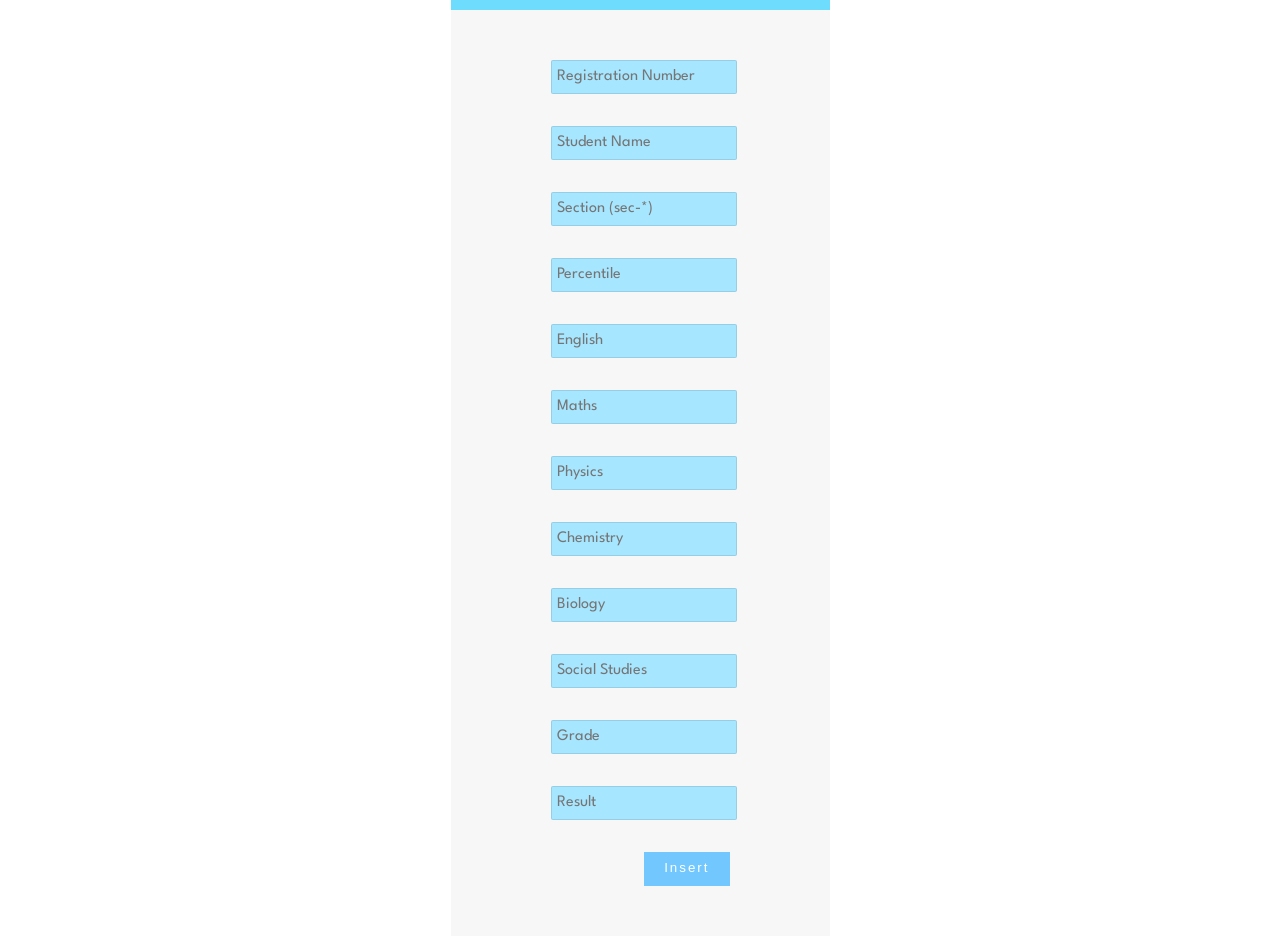
<file: Task 3-Student Database system/insertitems.html>
<!DOCTYPE html>
<html lang="en">
  <head>
    <meta charset="UTF-8" />
    <meta http-equiv="X-UA-Compatible" content="IE=edge" />
    <meta name="viewport" content="width=device-width, initial-scale=1.0" />
    <link rel="stylesheet" href="css/insertitems.css" />
    <title>Insert Items</title>
  </head>
  <body>
    <div class="contact-us">
      <form action="php/insertitems.php" method="post">
        <input
          name="regdno"
          id="regdno"
          placeholder="Registration Number"
          type="text"
        />
        <input
          name="stuname"
          id="stuname"
          placeholder="Student Name"
          type="text"
        />
        <input
          name="type"
          id="type"
          placeholder="Section (sec-*)"
          type="text"
        />
        <input
          name="percentile"
          id="percentile"
          placeholder="Percentile"
          type="text"
        />
        <input name="english" id="english" placeholder="English" type="text" />
        <input name="maths" id="maths" placeholder="Maths" type="text" />
        <input name="physics" id="physics" placeholder="Physics" type="text" />
        <input
          name="chemistry"
          id="chemistry"
          placeholder="Chemistry"
          type="text"
        />
        <input name="biology" id="biology" placeholder="Biology" type="text" />
        <input
          name="socialstudies"
          id="socialstudies"
          placeholder="Social Studies"
          type="text"
        />
        <input name="grade" id="grade" placeholder="Grade" type="text" />
        <input name="result" id="result" placeholder="Result" type="text" />
        <button type="submit">Insert</button>
      </form>
    </div>
  </body>
</html>
</file>
<file: Task 3-Student Database system/css/insertitems.css>
@import url("https://fonts.googleapis.com/css?family=Spartan&display=swap");
* {
  margin: 0;
  padding: 0;
}

body {
  background: url("https://s3-us-west-2.amazonaws.com/s.cdpn.io/38816/image-from-rawpixel-id-2044837-jpeg.jpg");
  background-size: cover;
  width: 100vw;
  height: 100vh;
  display: grid;
  align-items: center;
  justify-items: center;
  font-size: 12pt;
  font-family: "Spartan";
  color: #2a293e;
}

.contact-us {
  background: #f7f7f7;
  padding: 50px 100px;
  border-top: 10px solid #6ddcfd;
}

label,
input,
textarea {
  display: block;
  width: 100%;
  font-size: 12pt;
  line-height: 24pt;
  font-family: "Spartan";
}

input {
  margin-bottom: 24pt;
}

h3 {
  font-weight: normal;
  font-size: 10pt;
  line-height: 24pt;
  font-style: italic;
  margin: 0 0 0.5em 0;
}

span {
  font-size: 8pt;
}

em {
  color: #679cff;
  font-weight: bold;
}

input,
textarea {
  border: none;
  border: 1px solid rgba(0, 0, 0, 0.1);
  border-radius: 2px;
  background: #a7e6ff;
  padding-left: 5px;
  outline: none;
}

input:focus,
textarea:focus {
  border: 1px solid #a7e5fd;
}

textarea {
  resize: none;
}

button {
  display: block;
  float: right;
  line-height: 24pt;
  padding: 0 20px;
  border: none;
  background: #72c7ff;
  color: white;
  letter-spacing: 2px;
  transition: 0.2s all ease-in-out;
  border-bottom: 2px solid transparent;
  outline: none;
}
button:hover {
  background: inherit;
  color: #72c7ff;
  border-bottom: 2px solid #72c7ff;
}

::selection {
  background: #f3f3f3;
}

input:-webkit-autofill,
input:-webkit-autofill:hover,
input:-webkit-autofill:focus,
textarea:-webkit-autofill,
textarea:-webkit-autofill:hover,
textarea:-webkit-autofill:focus {
  border: 1px solid #6bd4b1;
  -webkit-text-fill-color: #2a293e;
  -webkit-box-shadow: 0 0 0px 1000px #f8f4e5 inset;
  box-shadow: 0 0 0px 1000px #f8f4e5 inset;
  transition: background-color 5000s ease-in-out 0s;
}
</file>
